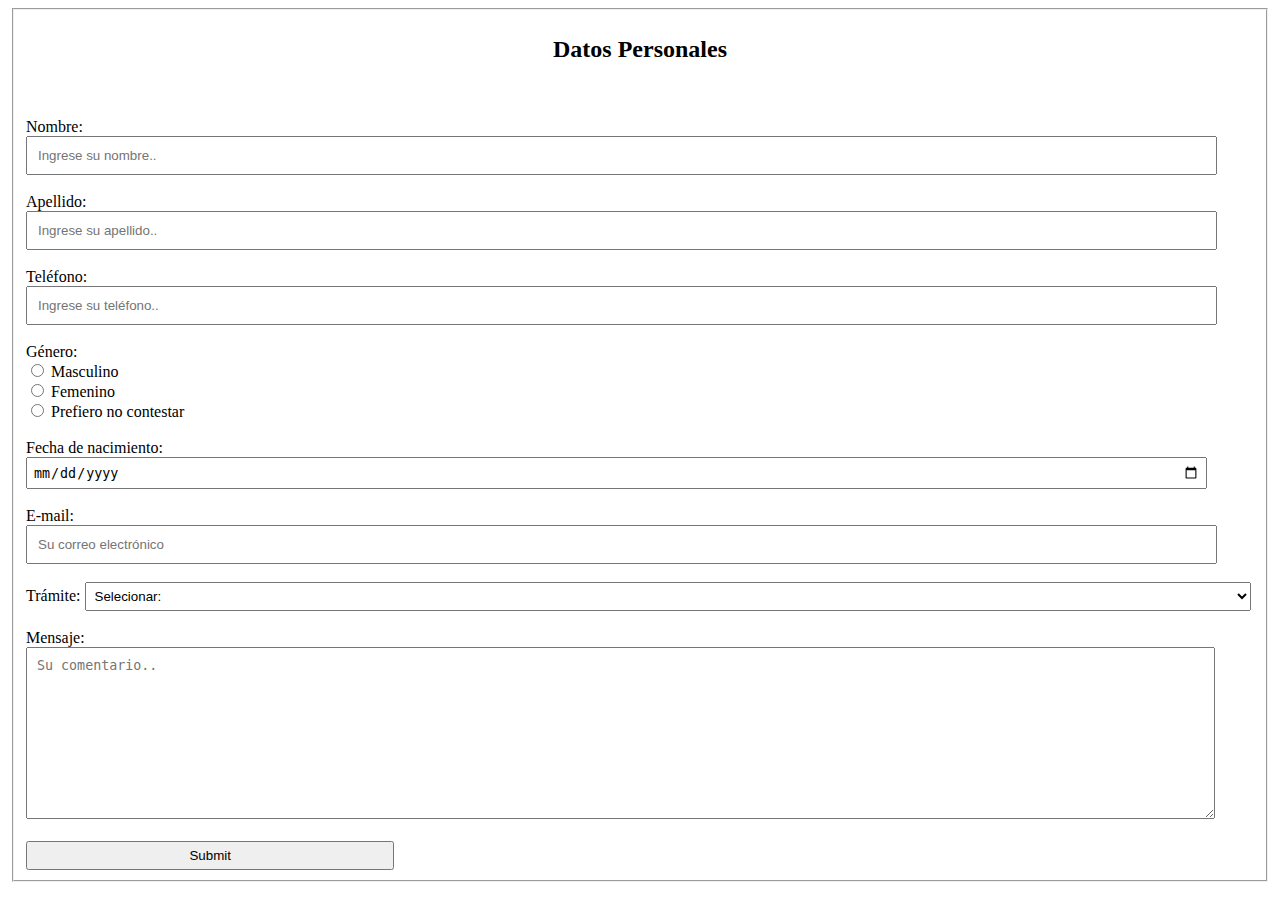
<file: Actividad clase 2/index.html>
<!DOCTYPE html>
<html lang="en">
<head>
    <meta charset="UTF-8">
    <meta name="viewport" content="width=device-width, initial-scale=1.0">
    <title>Actividad</title>
</head>
<body>
    <Form>
        <legend>
        <Fieldset> <h2 style="text-align: center;" >Datos Personales</h2> <br><br>
            <label for="Nombre">Nombre:</label>
            <input type="text" placeholder="Ingrese su nombre.." style="width: 95%; padding: 10px;"> <br><br>

            <label for="Apellido">Apellido:</label> 
            <input type="text" placeholder="Ingrese su apellido.." style="width: 95%; padding: 10px;"> <br><br>

            <label for="Teléfono">Teléfono:</label>
            <input type="tel" placeholder="Ingrese su teléfono.."style="width: 95%; padding: 10px;"> <br><br>

            <label for="Genero">Género:</label> <br>
            <input type="radio"> Masculino <br>
            <input type="radio"> Femenino <br>
            <input type="radio"> Prefiero no contestar <br><br>

            <label for="Fecha">Fecha de nacimiento:</label> 
            <input type="date" min="01/01/2022" max="01/01/2023" style="width: 95%; padding: 5px;"> <br> <br>

            <label for="mail">E-mail:</label>
            <input type="mail" placeholder="Su correo electrónico" style="width: 95%; padding: 10px;"> <br><br>

            <label for="interes">Trámite:</label>
            <select name="" id="" style="width: 95%; padding: 5px;"> 
                <option value="" selected disabled>Selecionar:</option>
                <option value="">DNI</option>
                <option value="">Carnet de conducir</option>
                <option value="">Turno ITV</option>
            </select>  <br><br>

            <label for="Mensaje">Mensaje:</label>  <br>
            <textarea name="" id="" cols="40" rows="10" placeholder="Su comentario.." style="width: 95%; padding: 10px;" ></textarea>  <br><br>

            <input type="submit" style="width: 30%; padding: 5px;"> 
        </fieldset>
    </legend>
    </Form>
</body>
</html>
</file>
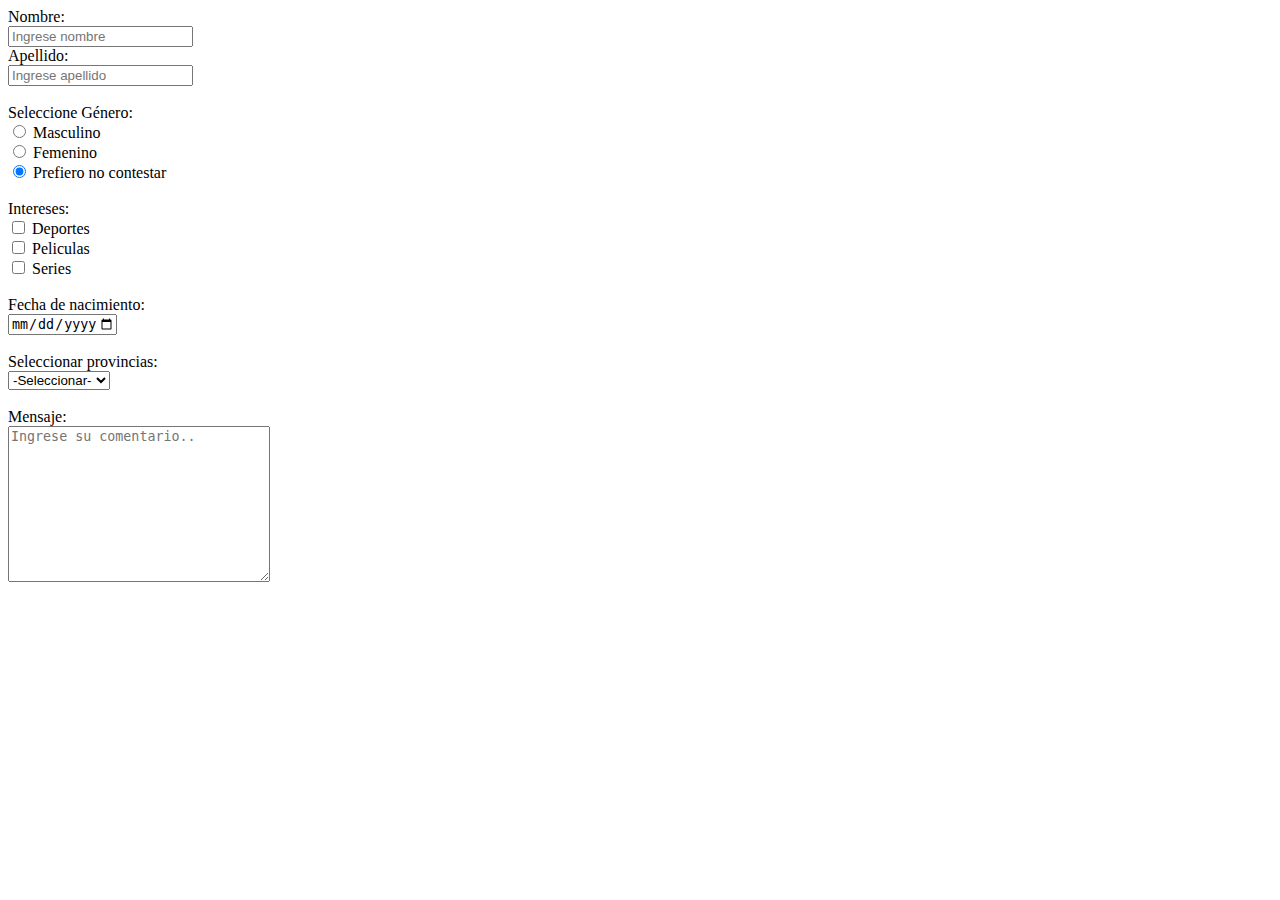
<file: Clase 2/index.html>
<!DOCTYPE html>
<html lang="en">
<head>
    <meta charset="UTF-8">
    <meta name="viewport" content="width=device-width, initial-scale=1.0">
    <title>Clase 2 - Prograqmacion 3</title>
</head>
<body>
    <form action="/" method="post">
        Nombre: <br>
        <input type="text" placeholder="Ingrese nombre"> <br>
        Apellido: <br>
        <input type="text" placeholder="Ingrese apellido"> <br><br>

        Seleccione Género: <br>
        <input type="radio" name="genero" id="genero" value="1"> Masculino <br>
        <input type="radio" name="genero" id="genero" value="2"> Femenino <br>
        <input type="radio" name="genero" id="genero" value="3" checked> Prefiero no contestar <br><br>

        Intereses: <br>
        <input type="checkbox" name="intereses" id="intereses" > Deportes <br>
        <input type="checkbox" name="intereses" id="intereses" > Peliculas <br>
        <input type="checkbox" name="intereses" id="intereses" > Series <br><br>
        
        Fecha de nacimiento: <br>
        <input type="date" name="fecha_nac" id="fecha_nac" min="2022-03-23" max="2022-03-26"> <br><br>

        Seleccionar provincias: <br>
        <select name="provincias" id="provincias">
            <option value="" selected disabled>-Seleccionar-</option>
            <option value="1">Córdoba</option>
            <option value="2">Buenos Aires</option>
        </select> <br><br>

        Mensaje: <br>
        <textarea name="comentario" id="comentario" cols="30" rows="10" placeholder="Ingrese su comentario.."></textarea>
    </form>
</body>
</html>
</file>
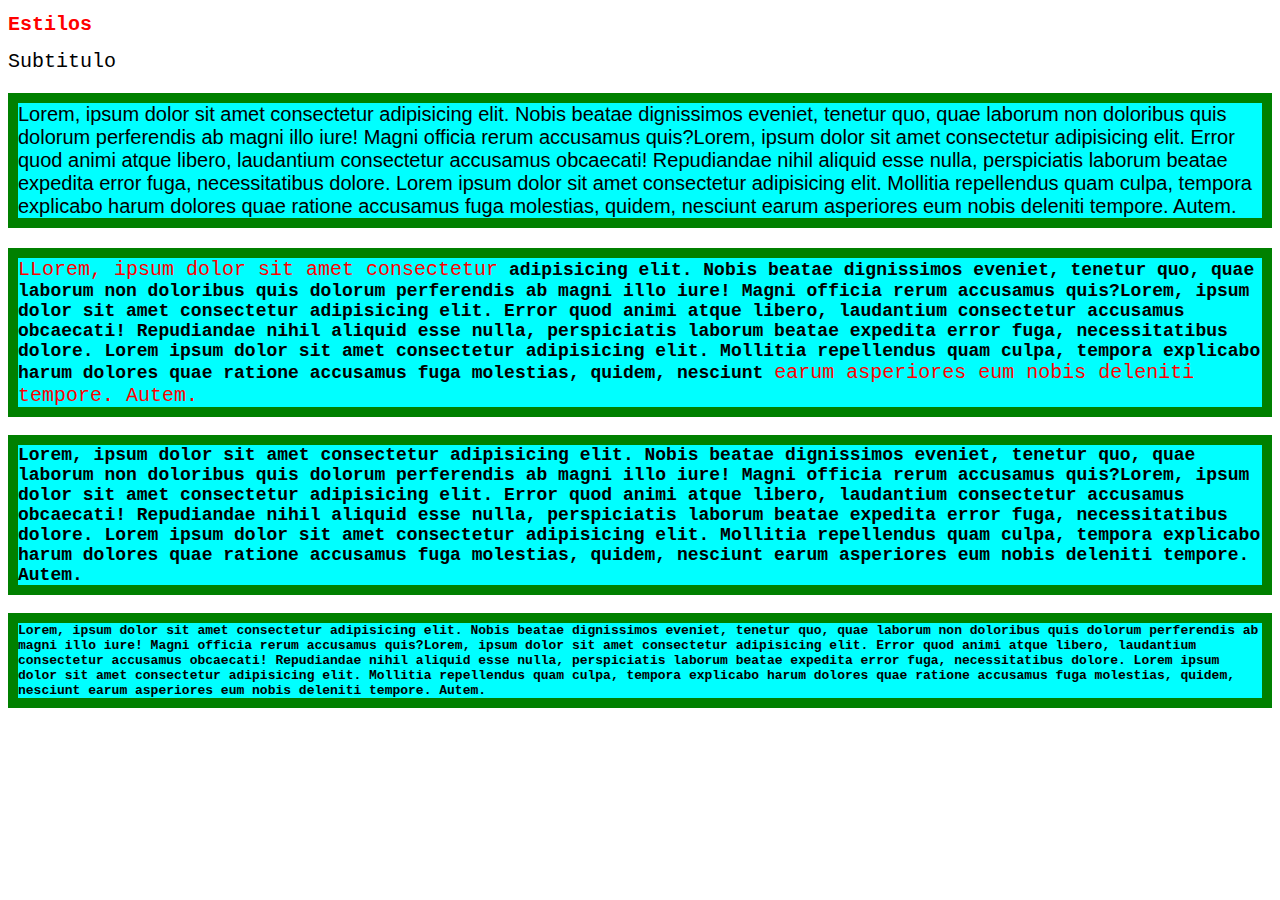
<file: Clase 2/index1.html>
<!DOCTYPE html>
<html lang="en">

<head>
    <meta charset="UTF-8">
    <meta name="viewport" content="width=device-width, initial-scale=1.0">
    <title>Clase 2 - Programación 3 - Estilos</title>
    <style>

        * {
            font-family: 'Courier New', Courier, monospace;
            font-size: 20px;
        }
        p {
            font-size: 16px;
            color: black;
            background-color: cyan;
        }

        h1 {
            color: red;
            font-family: 'Courier New', Courier, monospace;
        }

        .parrafo-negrita {
            font-weight: bold;
            font-size: large;
        }

        #parrafo-id {
            border: 5px solid red;
            font-size: small;
        }

        p,
        .parrafo-negrita,
        #parrafo-id {
            border: 10px solid green;
        }

        span {
            font-weight: 100;
        }

        /* selector para elementos subsiguientes */
        p+span {
            color: black;
            font-size: large;
        }
        /* selector para elementos anidados en el primer nivel de jerarquia*/ 
        p>span {
            color: red;
        }
    </style>
</head>

<body>
    <h1>Estilos</h1>
    <span>Subtitulo</span>
    <p style="font-family: Arial, Helvetica, sans-serif; font-size: 20px; ">Lorem, ipsum dolor sit amet consectetur
        adipisicing elit. Nobis beatae dignissimos eveniet, tenetur quo, quae
        laborum non doloribus quis dolorum perferendis ab magni illo iure! Magni officia rerum accusamus quis?Lorem,
        ipsum dolor sit amet consectetur adipisicing elit. Error quod animi atque libero, laudantium consectetur
        accusamus obcaecati! Repudiandae nihil aliquid esse nulla, perspiciatis laborum beatae expedita error fuga,
        necessitatibus dolore. Lorem ipsum dolor sit amet consectetur adipisicing elit. Mollitia repellendus quam culpa,
        tempora explicabo harum dolores quae ratione accusamus fuga molestias, quidem, nesciunt earum asperiores eum
        nobis deleniti tempore. Autem.</p>
    <p class="parrafo-negrita"><span>LLorem, ipsum dolor sit amet consectetur</span> adipisicing elit. Nobis beatae
        dignissimos eveniet, tenetur quo, quae
        laborum non doloribus quis dolorum perferendis ab magni illo iure! Magni officia rerum accusamus quis?Lorem,
        ipsum dolor sit amet consectetur adipisicing elit. Error quod animi atque libero, laudantium consectetur
        accusamus obcaecati! Repudiandae nihil aliquid esse nulla, perspiciatis laborum beatae expedita error fuga,
        necessitatibus dolore. Lorem ipsum dolor sit amet consectetur adipisicing elit. Mollitia repellendus quam culpa,
        tempora explicabo harum dolores quae ratione accusamus fuga molestias, quidem, nesciunt <span>earum asperiores
            eum
            nobis deleniti tempore. Autem.</span></p>
    <p class="parrafo-negrita">Lorem, ipsum dolor sit amet consectetur adipisicing elit. Nobis beatae dignissimos
        eveniet, tenetur quo, quae
        laborum non doloribus quis dolorum perferendis ab magni illo iure! Magni officia rerum accusamus quis?Lorem,
        ipsum dolor sit amet consectetur adipisicing elit. Error quod animi atque libero, laudantium consectetur
        accusamus obcaecati! Repudiandae nihil aliquid esse nulla, perspiciatis laborum beatae expedita error fuga,
        necessitatibus dolore. Lorem ipsum dolor sit amet consectetur adipisicing elit. Mollitia repellendus quam culpa,
        tempora explicabo harum dolores quae ratione accusamus fuga molestias, quidem, nesciunt earum asperiores eum
        nobis deleniti tempore. Autem.</p>
    <p class="parrafo-negrita" id="parrafo-id">Lorem, ipsum dolor sit amet consectetur adipisicing elit. Nobis beatae
        dignissimos eveniet, tenetur quo, quae
        laborum non doloribus quis dolorum perferendis ab magni illo iure! Magni officia rerum accusamus quis?Lorem,
        ipsum dolor sit amet consectetur adipisicing elit. Error quod animi atque libero, laudantium consectetur
        accusamus obcaecati! Repudiandae nihil aliquid esse nulla, perspiciatis laborum beatae expedita error fuga,
        necessitatibus dolore. Lorem ipsum dolor sit amet consectetur adipisicing elit. Mollitia repellendus quam culpa,
        tempora explicabo harum dolores quae ratione accusamus fuga molestias, quidem, nesciunt earum asperiores eum
        nobis deleniti tempore. Autem.</p>
</body>

</html>
</file>
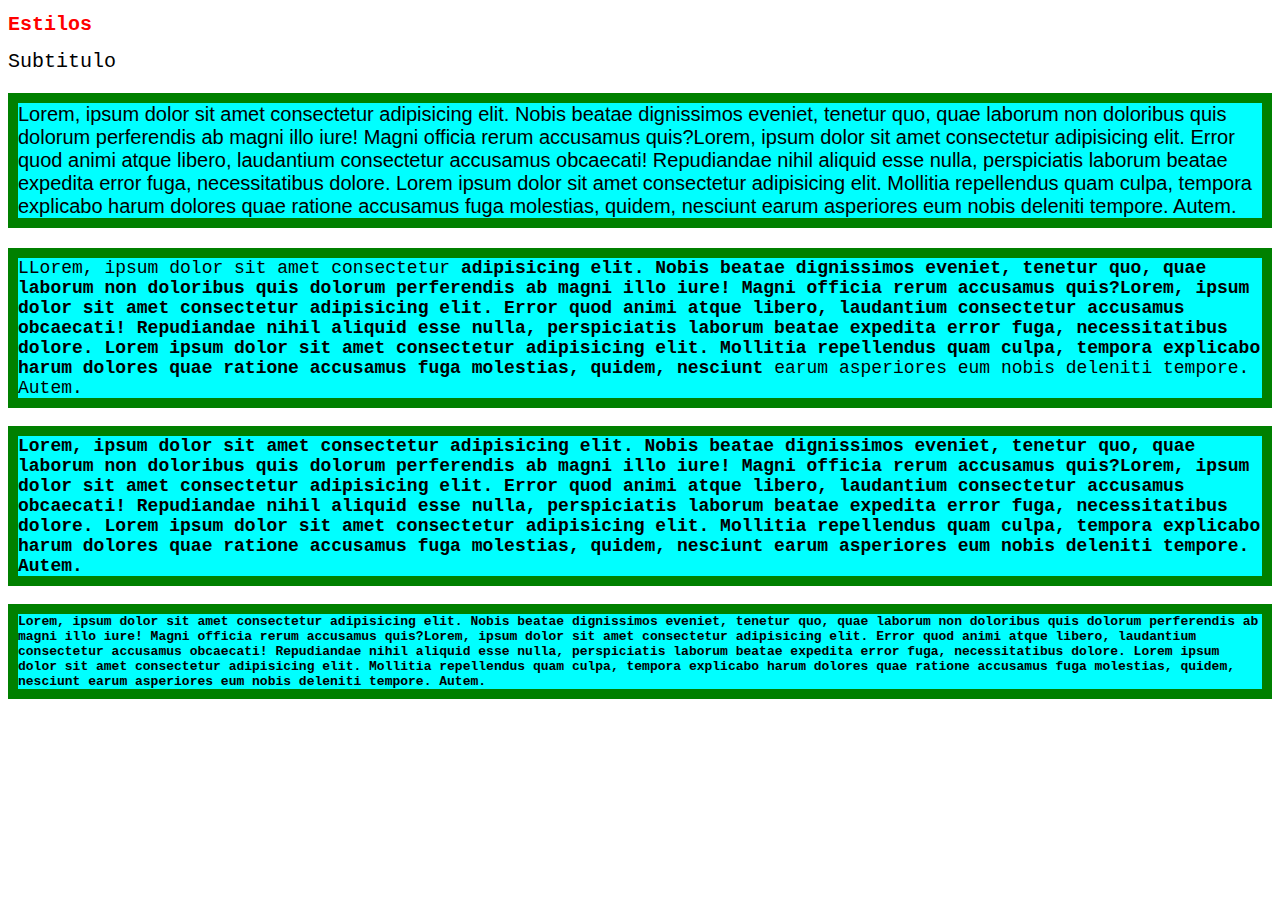
<file: Clase 2/index2.html>
<!DOCTYPE html>
<html lang="en">
<head>
    <meta charset="UTF-8">
    <meta name="viewport" content="width=device-width, initial-scale=1.0">
    <link rel="stylesheet" href="ESTILOS/STYLE.CSS">
    <title>Clase 2 - Programación 3 - Estilos</title>
</head>
<body>
    <h1>Estilos</h1>
    <span>Subtitulo</span>
    <p style="font-family: Arial, Helvetica, sans-serif; font-size: 20px; ">Lorem, ipsum dolor sit amet consectetur
        adipisicing elit. Nobis beatae dignissimos eveniet, tenetur quo, quae
        laborum non doloribus quis dolorum perferendis ab magni illo iure! Magni officia rerum accusamus quis?Lorem,
        ipsum dolor sit amet consectetur adipisicing elit. Error quod animi atque libero, laudantium consectetur
        accusamus obcaecati! Repudiandae nihil aliquid esse nulla, perspiciatis laborum beatae expedita error fuga,
        necessitatibus dolore. Lorem ipsum dolor sit amet consectetur adipisicing elit. Mollitia repellendus quam culpa,
        tempora explicabo harum dolores quae ratione accusamus fuga molestias, quidem, nesciunt earum asperiores eum
        nobis deleniti tempore. Autem.</p>
    <p class="parrafo-negrita"><span>LLorem, ipsum dolor sit amet consectetur</span> adipisicing elit. Nobis beatae
        dignissimos eveniet, tenetur quo, quae
        laborum non doloribus quis dolorum perferendis ab magni illo iure! Magni officia rerum accusamus quis?Lorem,
        ipsum dolor sit amet consectetur adipisicing elit. Error quod animi atque libero, laudantium consectetur
        accusamus obcaecati! Repudiandae nihil aliquid esse nulla, perspiciatis laborum beatae expedita error fuga,
        necessitatibus dolore. Lorem ipsum dolor sit amet consectetur adipisicing elit. Mollitia repellendus quam culpa,
        tempora explicabo harum dolores quae ratione accusamus fuga molestias, quidem, nesciunt <span>earum asperiores
            eum
            nobis deleniti tempore. Autem.</span></p>
    <p class="parrafo-negrita">Lorem, ipsum dolor sit amet consectetur adipisicing elit. Nobis beatae dignissimos
        eveniet, tenetur quo, quae
        laborum non doloribus quis dolorum perferendis ab magni illo iure! Magni officia rerum accusamus quis?Lorem,
        ipsum dolor sit amet consectetur adipisicing elit. Error quod animi atque libero, laudantium consectetur
        accusamus obcaecati! Repudiandae nihil aliquid esse nulla, perspiciatis laborum beatae expedita error fuga,
        necessitatibus dolore. Lorem ipsum dolor sit amet consectetur adipisicing elit. Mollitia repellendus quam culpa,
        tempora explicabo harum dolores quae ratione accusamus fuga molestias, quidem, nesciunt earum asperiores eum
        nobis deleniti tempore. Autem.</p>
    <p class="parrafo-negrita" id="parrafo-id">Lorem, ipsum dolor sit amet consectetur adipisicing elit. Nobis beatae
        dignissimos eveniet, tenetur quo, quae
        laborum non doloribus quis dolorum perferendis ab magni illo iure! Magni officia rerum accusamus quis?Lorem,
        ipsum dolor sit amet consectetur adipisicing elit. Error quod animi atque libero, laudantium consectetur
        accusamus obcaecati! Repudiandae nihil aliquid esse nulla, perspiciatis laborum beatae expedita error fuga,
        necessitatibus dolore. Lorem ipsum dolor sit amet consectetur adipisicing elit. Mollitia repellendus quam culpa,
        tempora explicabo harum dolores quae ratione accusamus fuga molestias, quidem, nesciunt earum asperiores eum
        nobis deleniti tempore. Autem.</p>
</body>
</html>
</file>
<file: Clase 2/ESTILOS/STYLE.CSS>
* {
    font-family: 'Courier New', Courier, monospace;
    font-size: 20px;
}
p {
    font-size: 16px;
    color: black;
    background-color: cyan;
}

h1 {
    color: red;
    font-family: 'Courier New', Courier, monospace;
}

.parrafo-negrita {
    font-weight: bold;
    font-size: large;
}

#parrafo-id {
    border: 5px solid red;
    font-size: small;
}

p,
.parrafo-negrita,
#parrafo-id {
    border: 10px solid green;
}

span {
    font-size: inherit;
    font-weight: 100;
}

/* selector para elementos subsiguientes */
p+span {
    color: blue;
}
/* selector para elementos anidados en el primer nivel de jerarquia*/ 
p>span {
    color: black;
}
</file>
